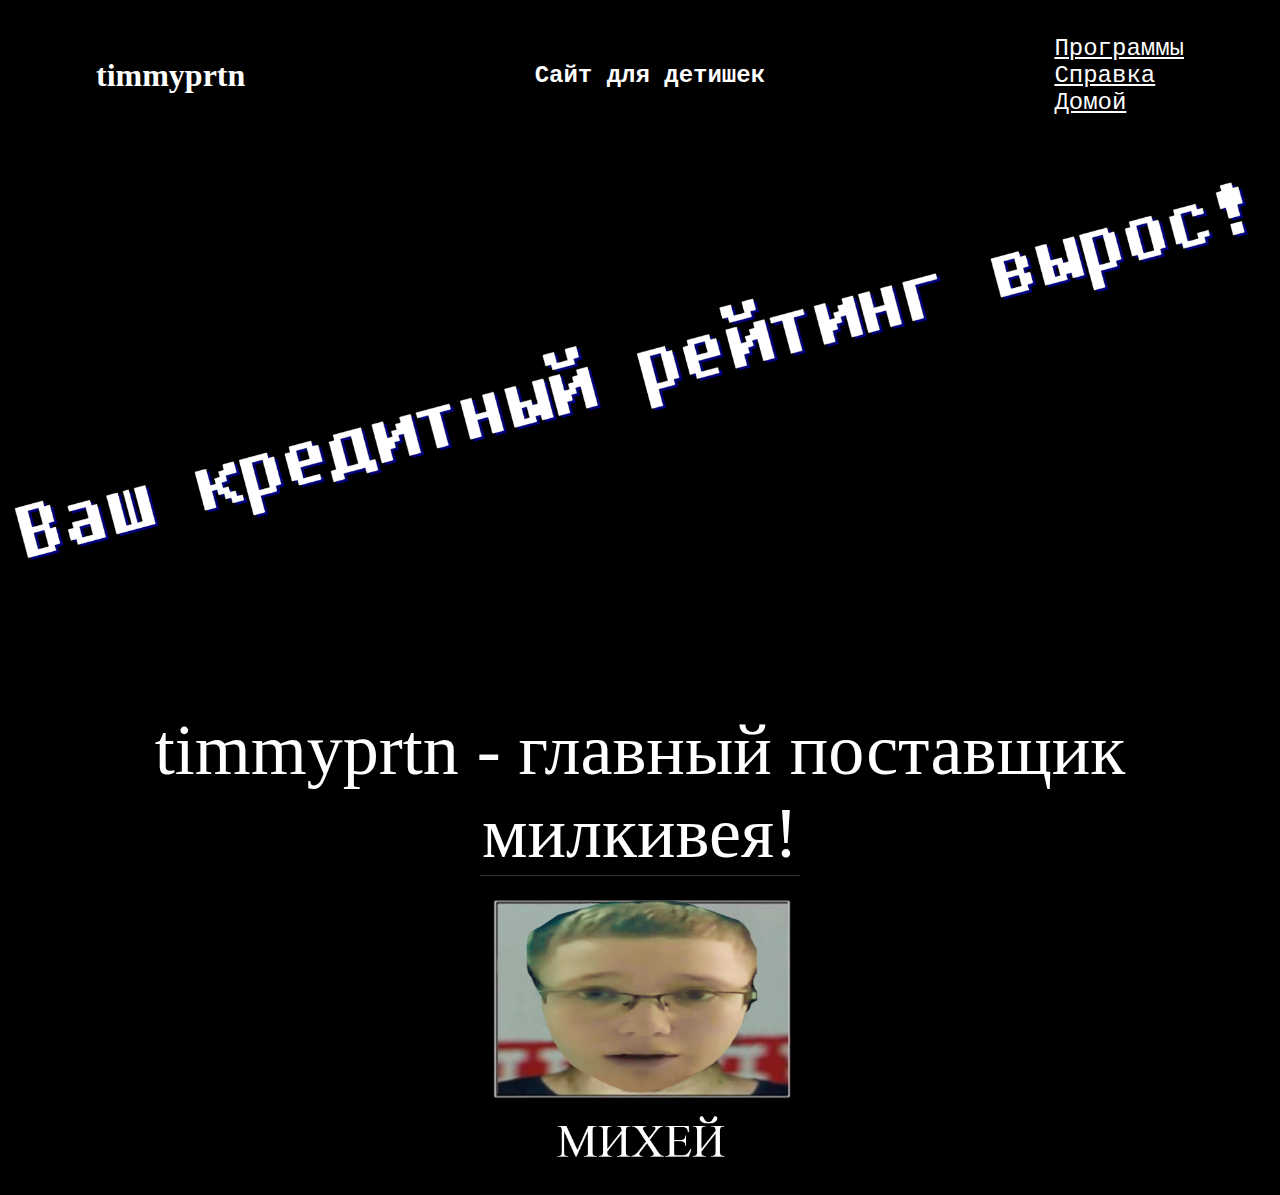
<file: index.html>
<!DOCTYPE html>
<html>
    <head>
        <title>timmyprtn</title>
        <meta charset="utf-8">
        <link rel="stylesheet" href="style.css">
    </head>
    <body>
        <div class="navbar">
            <h1>timmyprtn</h1><h2>Сайт для детишек</h2>
            <ul>
                <li><a href="programs.html">Программы</a></li>
                <li><a href="about.html">Справка</a></li>
                <li><a href="index.html">Домой</a></li>
            </ul>
        </div>
        <img class="rating" src="images/rating.png">
        <p class="spravka">timmyprtn - главный поставщик милкивея!</p>
        <img src="images/detey.png">
    </body>
</html>
</file>
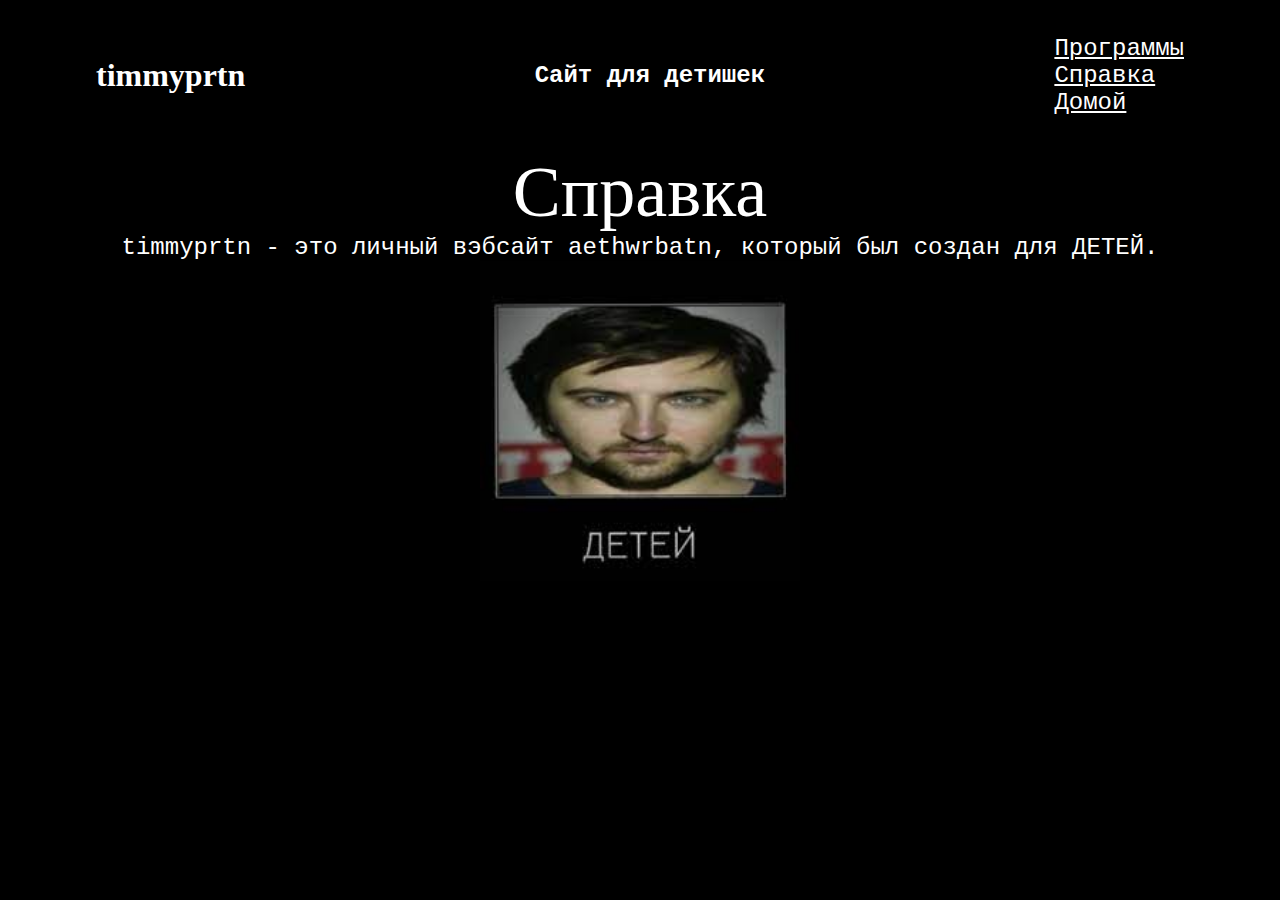
<file: about.html>
<!DOCTYPE html>
<html>
    <head>
        <title>timmyprtn</title>
        <meta charset="utf-8">
        <link rel="stylesheet" href="style.css">
    </head>
    <body>
        <div class="navbar">
            <h1>timmyprtn</h1><h2>Сайт для детишек</h2>
            <ul>
                <li><a href="programs.html">Программы</a></li>
                <li><a href="about.html">Справка</a></li>
                <li><a href="index.html">Домой</a></li>
            </ul>
        </div>
        <p class="spravka">Справка</p>
        <p>timmyprtn - это личный вэбсайт aethwrbatn, который был создан для ДЕТЕЙ.</p>
        <img src="images/detey1.jfif">
    </body>
</html>
</file>
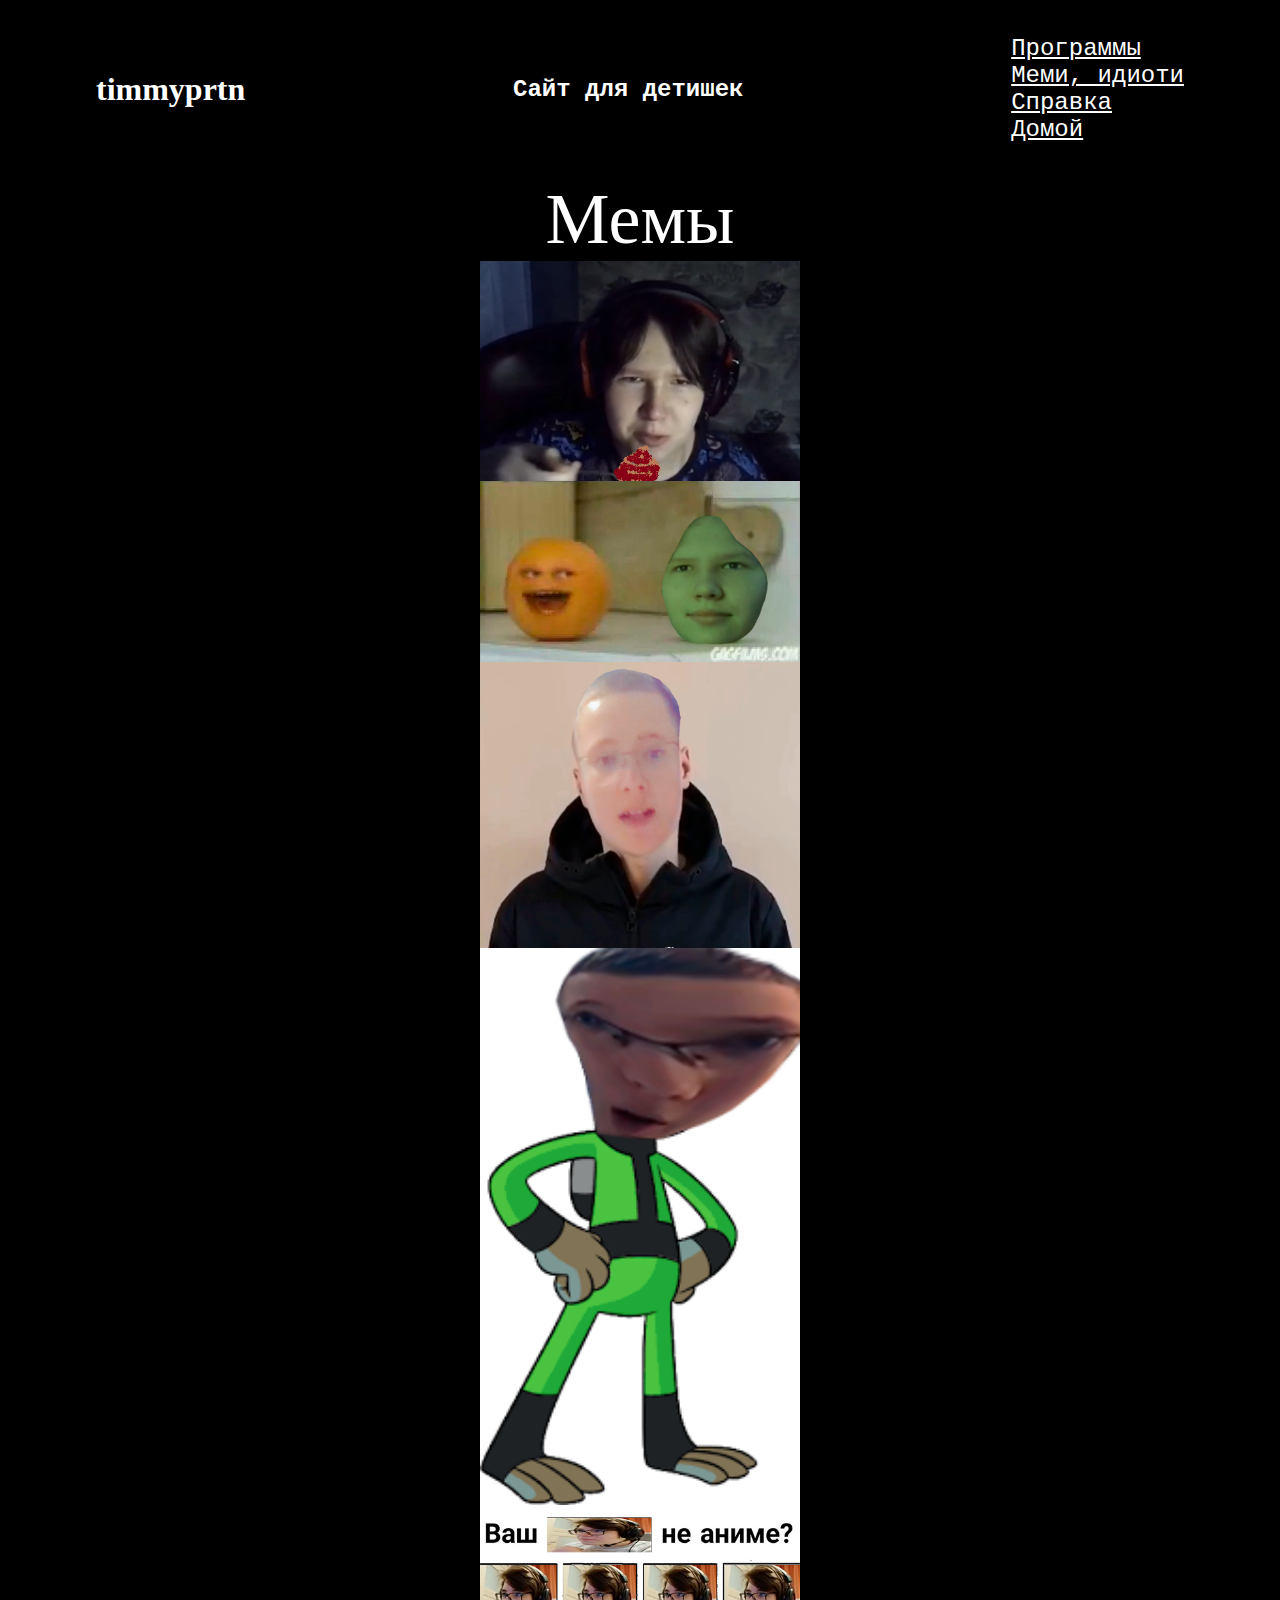
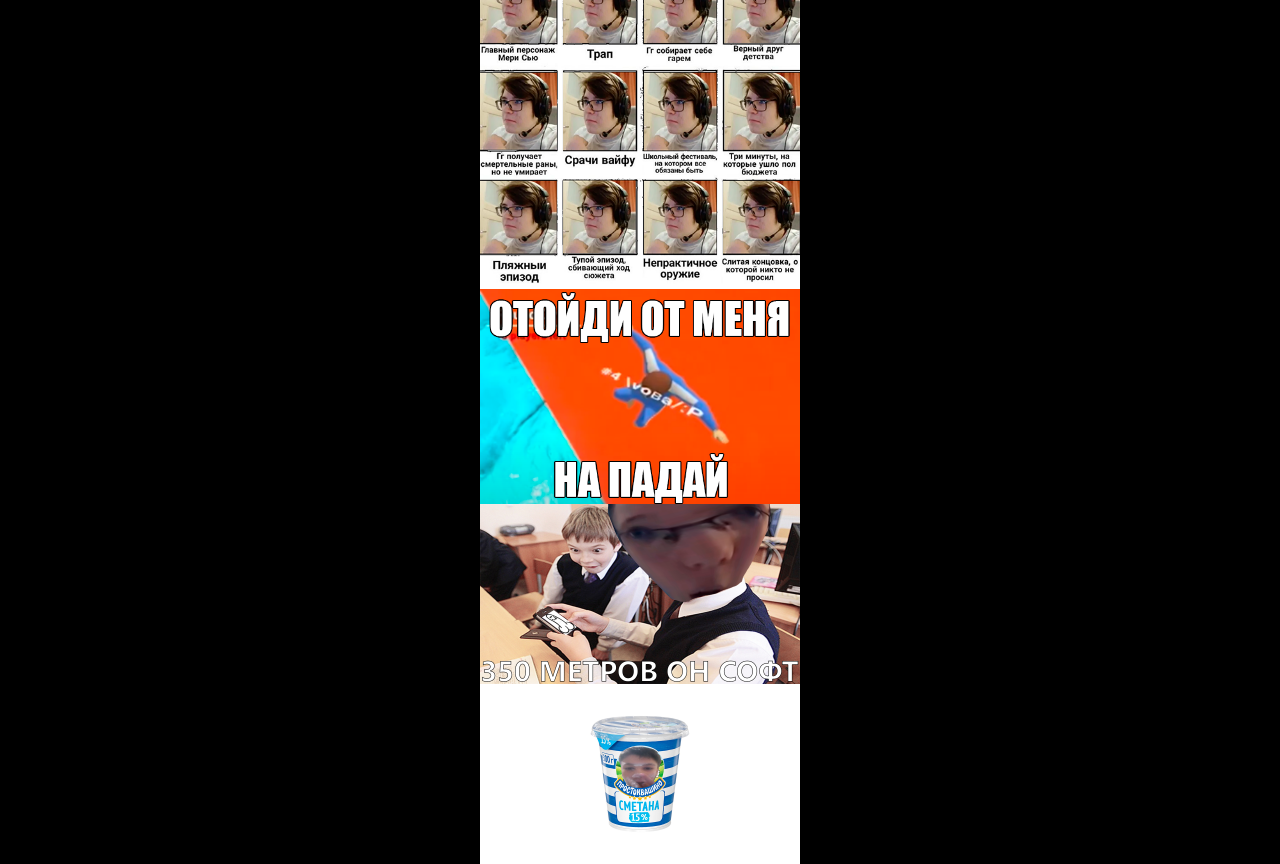
<file: memes.html>
<!DOCTYPE html>
<html>
    <head>
        <title>timmyprtn</title>
        <meta charset="utf-8">
        <link rel="stylesheet" href="style.css">
    </head>
    <body>
        <div class="navbar">
            <h1>timmyprtn</h1><h2>Сайт для детишек</h2>
            <ul>
                <li><a href="programs.html">Программы</a></li>
                <li><a href="memes.html">Меми, идиоти</a></li>
                <li><a href="about.html">Справка</a></li>
                <li><a href="index.html">Домой</a></li>
            </ul>
        </div>
        <p class="spravka">Мемы</p>
        <img src="images/1.png">
        <img src="images/2.png">
        <img src="images/3.png">
        <img src="images/4.png">
        <img src="images/5.png">
        <img src="images/6.png">
        <img src="images/7.png">
        <img src="images/8.png">
    </body>
</html>
</file>
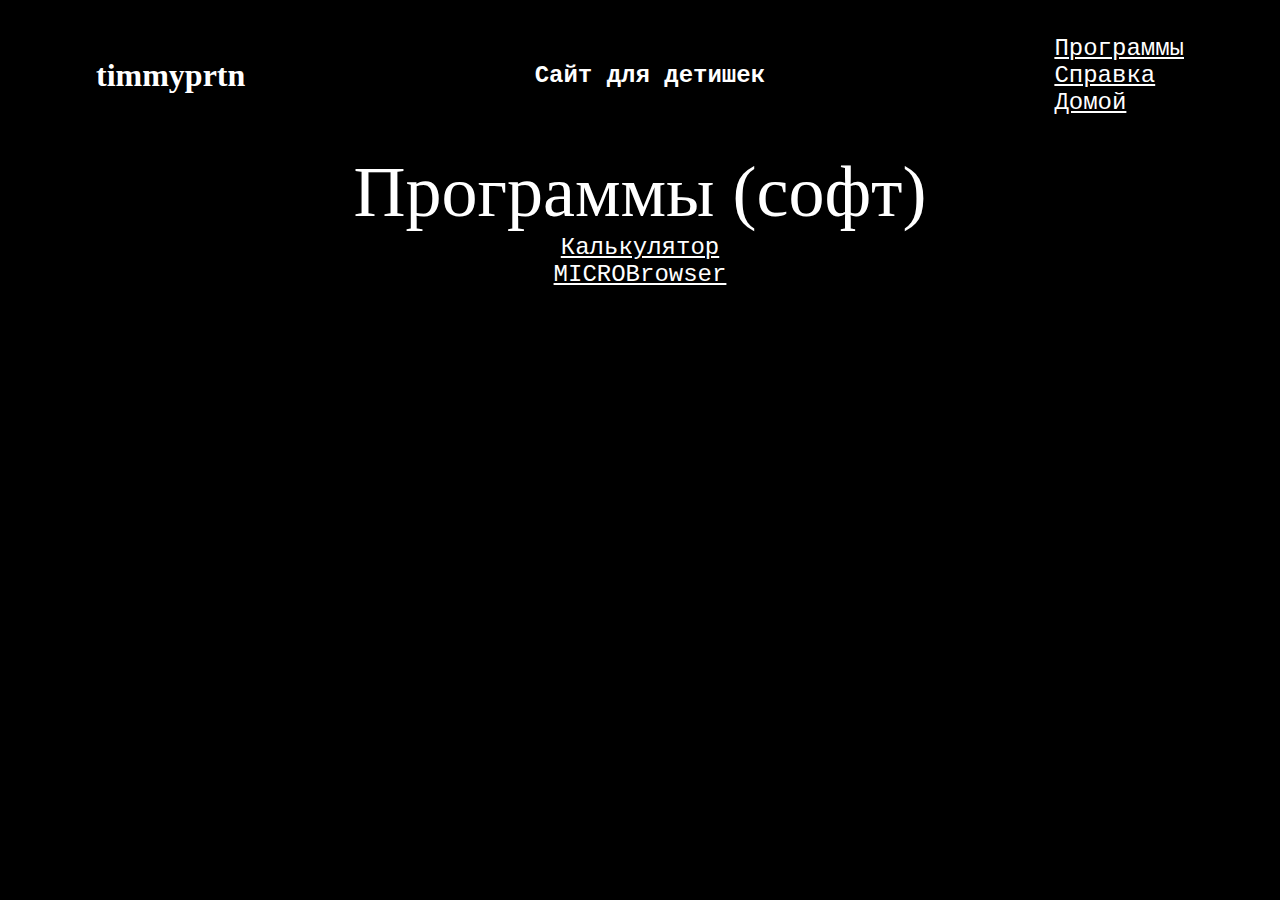
<file: programs.html>
<!DOCTYPE html>
<html>
    <head>
        <title>timmyprtn</title>
        <meta charset="utf-8">
        <link rel="stylesheet" href="style.css">
    </head>
    <body>
        <div class="navbar">
            <h1>timmyprtn</h1><h2>Сайт для детишек</h2>
            <ul>
                <li><a href="programs.html">Программы</a></li>
                <li><a href="about.html">Справка</a></li>
                <li><a href="index.html">Домой</a></li>
            </ul>
        </div>
        <p class="spravka">Программы (софт)</p>
        <div class="soft">
            <a href="https://drive.google.com/drive/folders/1aYl5rjfIiTrxOQm8tLggCsqSgffUmvx-?usp=sharing">Калькулятор</a>
        </div>
        <div class="soft">
            <a href="https://drive.google.com/drive/folders/1i3cHpmYdJRk4L8R7z4XufAd9I4GMiDBm?usp=sharing">MICROBrowser</a>
        </div>
    </body>
</html>
</file>
<file: style.css>
* {
    background-color: black;
    margin: 0;
    padding: 0;
}
h1 {
    font-family: 'Segoe UI';
    color: white;
}
h2 {
    font-family: 'Courier New';
    color: white;
}
.spravka {
    font-family: Impact;
    font-size: 72px;
    text-align: center;
    color: white;
}
a {
    font-family: 'Courier New';
    font-size: 24px;
    color: white;
}
.navbar {
    width: 85%;
    margin: auto;
    padding: 35px 0;
    display: flex;
    align-items: center;
    justify-content: space-between;
}
img {
    display: block;
    margin-left: auto;
    margin-right: auto;
    width: 25%;
}
p {
    font-family: 'Courier New';
    font-size: 24px;
    text-align: center;
    color: white;
}
.soft {
    text-align: center;
    color: white;
}
.rating {
    display: block;
    margin-left: auto;
    margin-right: auto;
    margin-bottom: 10%;
    width: 100%;
}
</file>
